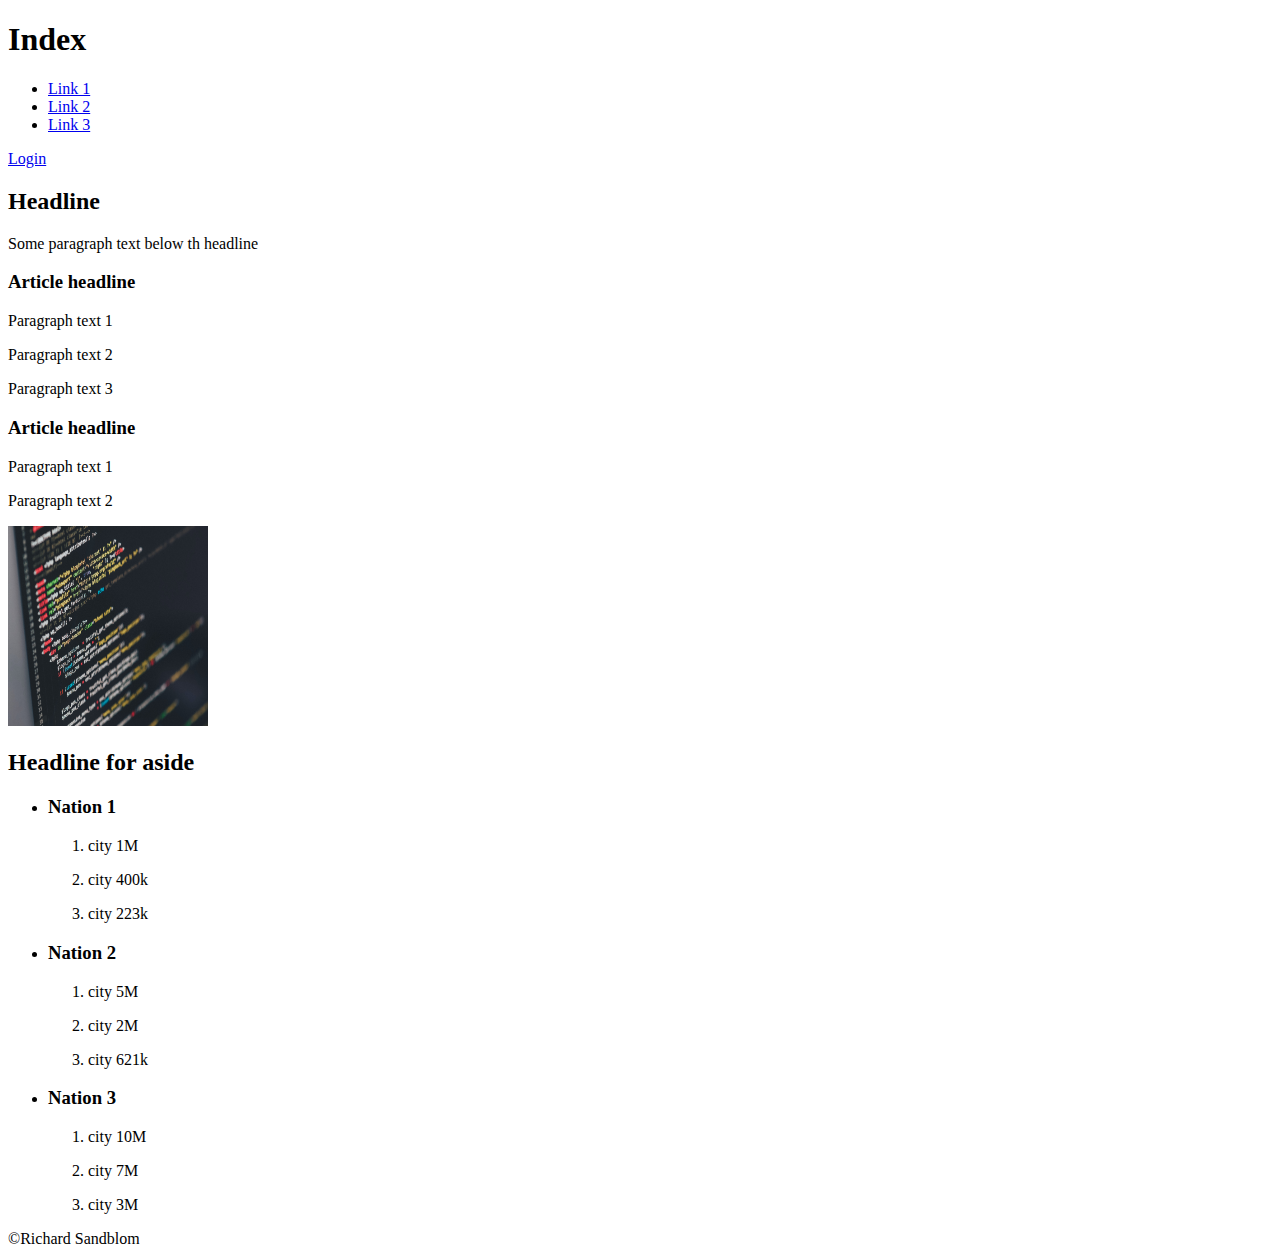
<file: Assignment1/Index.html>
<!DOCTYPE html>
<html lang="en">
  <head>
    <meta charset="UTF-8">
    <meta name="viewport" content="width=device-width, initial-scale=1.0">
    <meta http-equiv="X-UA-Compatible" content="ie=edge">
    <title>Index</title>
  </head>
  <body>
      <header>
          <h1>Index</h1>
          <nav>
            <ul>
                <li>
                    <a href="url" >Link 1</a>
                </li>
                <li>
                    <a href="url" >Link 2</a>
                </li>
                <li>
                    <a href="url" >Link 3</a>
                </li>
              </ul>
          </nav>
          <a class="navpagetoggle" href="Login.html">Login</a>
      </header>
      <section>
          <h2>Headline</h2>
          <p>Some paragraph text below th headline</p>
          <article>
              <h3>Article headline</h3>
              <p>Paragraph text 1</p>
              <p>Paragraph text 2</p>
              <p>Paragraph text 3</p>
          </article>
          <article>
            <h3>Article headline</h3>
            <p>Paragraph text 1</p>
            <p>Paragraph text 2</p>
            <img src="code.jpg" alt="Screen with code" width="200" height="200"> 
        </article>
        
      </section>
      <aside>
        <h2>Headline for aside</h2>
        <ul>
            <li>
                <h3>Nation 1</h3>
                <ol>
                    <li>
                        <p>city 1M</p>
                    </li>
                    <li>
                        <p>city 400k</p>
                    </li>
                    <li>
                        <p>city 223k</p>
                    </li>
                </ol>
            </li>
            <li>
                <h3>Nation 2</h3>
                <ol>
                    <li>
                        <p>city 5M</p>
                    </li>
                    <li>
                        <p>city 2M</p>
                    </li>
                    <li>
                        <p>city 621k</p>
                    </li>
                </ol>
            </li>
            <li>
                <h3>Nation 3</h3>
                <ol>
                    <li>
                        <p>city 10M</p>
                    </li>
                    <li>
                        <p>city 7M</p>
                    </li>
                    <li>
                        <p>city 3M</p>
                    </li>
                </ol>
            </li>
        </ul>
    </aside>
    <footer>
        <span>&copyRichard Sandblom</span>
    </footer>
  </body>
</html>
</file>
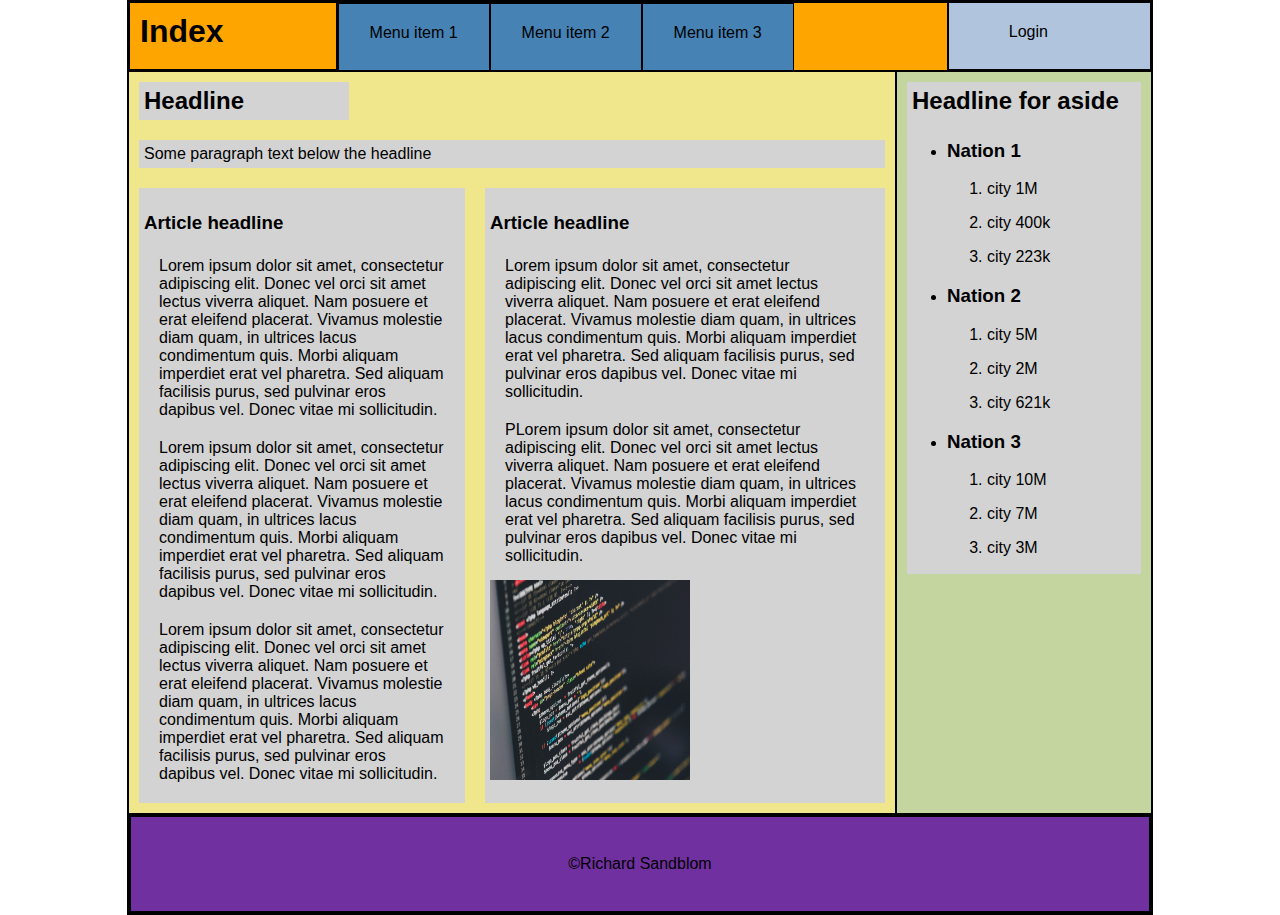
<file: Assignment2/Index.html>
<!DOCTYPE html>
<html lang="en">
  <head>
    <meta charset="UTF-8">
    <meta name="viewport" content="width=device-width, initial-scale=1.0">
    <meta http-equiv="X-UA-Compatible" content="ie=edge">
    <title>Index</title>
    <link rel="stylesheet" href="style.css">
  </head>
  <body>
      <header>
          <h1>Index</h1>
          <nav>
            <ul>
                <li class="navlink">
                    <a href="url" >Menu item 1</a>
                </li>
                <li class="navlink">
                    <a href="url" >Menu item 2</a>
                </li>
                <li class="navlink">
                    <a href="url" >Menu item 3</a>
                </li>
              </ul>
          </nav>
          <a class="navpagetoggle" href="Login.html">Login</a>
      </header>
      <section id="sectionarticles">
          <h2>Headline</h2>
          <p>Some paragraph text below the headline</p>
          <article id="articleleft">
              <h3>Article headline</h3>
              <p>Lorem ipsum dolor sit amet, consectetur adipiscing elit. Donec vel orci sit amet lectus viverra aliquet. Nam posuere et erat eleifend placerat. Vivamus molestie diam quam, in ultrices lacus condimentum quis. Morbi aliquam imperdiet erat vel pharetra. Sed aliquam facilisis purus, sed pulvinar eros dapibus vel. Donec vitae mi sollicitudin. </p>
              <p>Lorem ipsum dolor sit amet, consectetur adipiscing elit. Donec vel orci sit amet lectus viverra aliquet. Nam posuere et erat eleifend placerat. Vivamus molestie diam quam, in ultrices lacus condimentum quis. Morbi aliquam imperdiet erat vel pharetra. Sed aliquam facilisis purus, sed pulvinar eros dapibus vel. Donec vitae mi sollicitudin. </p>
              <p>Lorem ipsum dolor sit amet, consectetur adipiscing elit. Donec vel orci sit amet lectus viverra aliquet. Nam posuere et erat eleifend placerat. Vivamus molestie diam quam, in ultrices lacus condimentum quis. Morbi aliquam imperdiet erat vel pharetra. Sed aliquam facilisis purus, sed pulvinar eros dapibus vel. Donec vitae mi sollicitudin. </p>
          </article>
          <article id="articleright">
            <h3>Article headline</h3>
            <p>Lorem ipsum dolor sit amet, consectetur adipiscing elit. Donec vel orci sit amet lectus viverra aliquet. Nam posuere et erat eleifend placerat. Vivamus molestie diam quam, in ultrices lacus condimentum quis. Morbi aliquam imperdiet erat vel pharetra. Sed aliquam facilisis purus, sed pulvinar eros dapibus vel. Donec vitae mi sollicitudin. </p>
            <p>PLorem ipsum dolor sit amet, consectetur adipiscing elit. Donec vel orci sit amet lectus viverra aliquet. Nam posuere et erat eleifend placerat. Vivamus molestie diam quam, in ultrices lacus condimentum quis. Morbi aliquam imperdiet erat vel pharetra. Sed aliquam facilisis purus, sed pulvinar eros dapibus vel. Donec vitae mi sollicitudin. </p>
            <img src="code.jpg" alt="Screen with code" width="200" height="200"> 
        </article>
        
      </section>
      <aside>
        <h2>Headline for aside</h2>
        <ul>
            <li>
                <h3>Nation 1</h3>
                <ol>
                    <li>
                        <p>city 1M</p>
                    </li>
                    <li>
                        <p>city 400k</p>
                    </li>
                    <li>
                        <p>city 223k</p>
                    </li>
                </ol>
            </li>
            <li>
                <h3>Nation 2</h3>
                <ol>
                    <li>
                        <p>city 5M</p>
                    </li>
                    <li>
                        <p>city 2M</p>
                    </li>
                    <li>
                        <p>city 621k</p>
                    </li>
                </ol>
            </li>
            <li>
                <h3>Nation 3</h3>
                <ol>
                    <li>
                        <p>city 10M</p>
                    </li>
                    <li>
                        <p>city 7M</p>
                    </li>
                    <li>
                        <p>city 3M</p>
                    </li>
                </ol>
            </li>
        </ul>
    </aside>
    <footer>
        <span>&copyRichard Sandblom</span>
    </footer>
  </body>
</html>
</file>
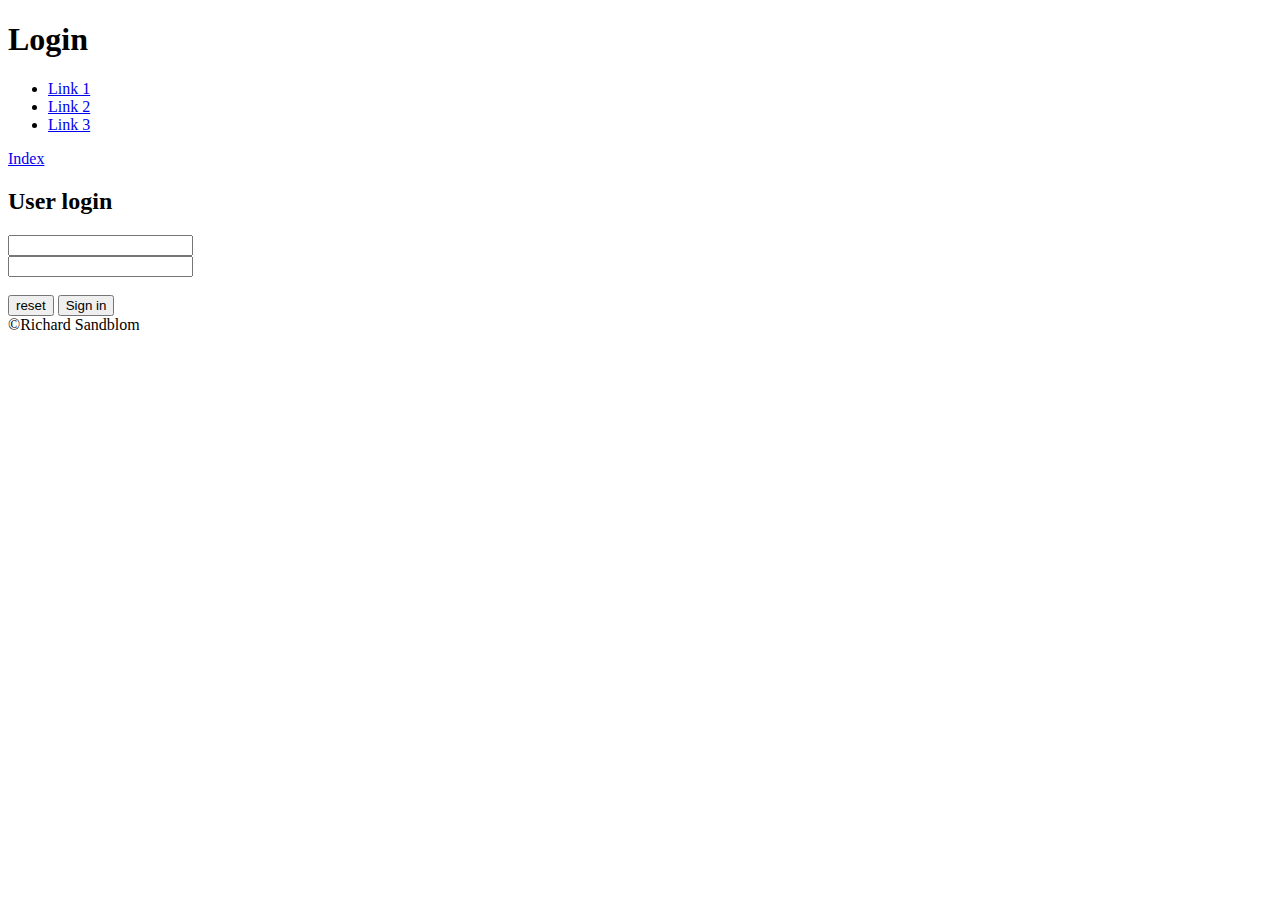
<file: Assignment1/Login.html>
<!DOCTYPE html>
<html lang="en">
  <head>
    <meta charset="UTF-8">
    <meta name="viewport" content="width=device-width, initial-scale=1.0">
    <meta http-equiv="X-UA-Compatible" content="ie=edge">
    <title>Login</title>
  </head>
  <body>
      <header>
        <h1>Login</h1>
        <nav>
          <ul>
              <li>
                  <a href="url">Link 1</a>
              </li>
              <li>
                  <a href="url">Link 2</a>
              </li>
              <li>
                  <a href="url">Link 3</a>
              </li>
            </ul>
        </nav>
        <a href="Index.html">Index</a>
      </header>
      <section>
          <h2>User login</h2>
          <form action="">
            <input type="text" id="username" name="username" value=""><br>
            <input type="text" id="password" name="password" value=""><br><br>
            <input type="reset" value="reset">
            <input type="submit" value="Sign in">
          </form> 
      </section>
      <footer>
        <span>&copyRichard Sandblom</span>
      </footer>
  </body>
</html>
</file>
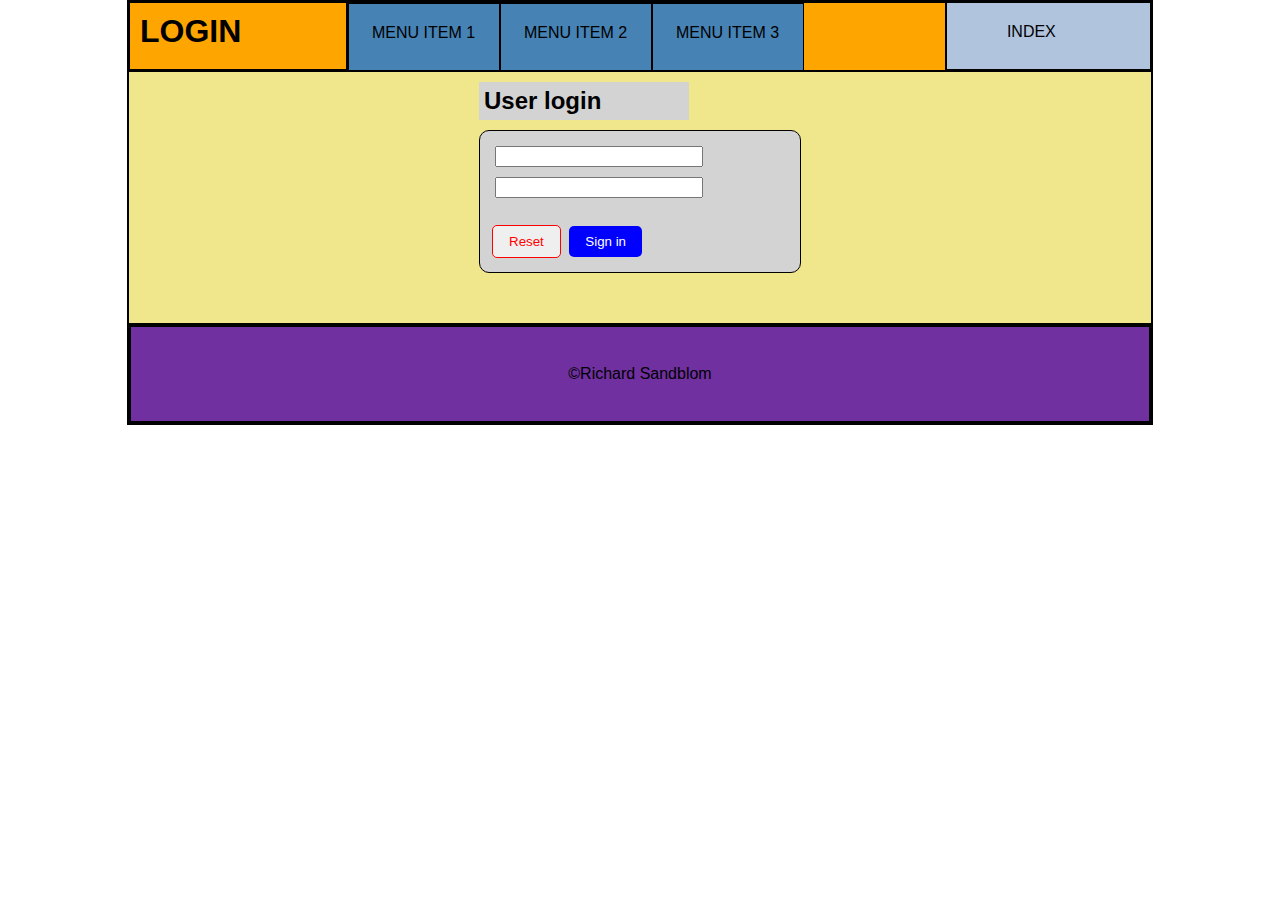
<file: Assignment2/Login.html>
<!DOCTYPE html>
<html lang="en">
  <head>
    <meta charset="UTF-8">
    <meta name="viewport" content="width=device-width, initial-scale=1.0">
    <meta http-equiv="X-UA-Compatible" content="ie=edge">
    <title>Login</title>
    <link rel="stylesheet" href="style.css">
  </head>
  <body>
      <header id="loginpageheader">
        <h1>Login</h1>
        <nav>
          <ul>
              <li class="navlink">
                  <a href="url">Menu item 1</a>
              </li>
              <li class="navlink">
                  <a href="url">Menu item 2</a>
              </li>
              <li class="navlink">
                  <a href="url">Menu item 3</a>
              </li>
            </ul>
        </nav>
        <a class="navpagetoggle" href="Index.html">Index</a>
      </header>
      <section id="sectionlogin">
          <h2 id="loginsecheadline">User login</h2>
          <form action="">
            <input type="text" id="username" name="username" value=""><br>
            <input type="text" id="password" name="password" value=""><br><br>
            <input type="reset" value="Reset">
            <input type="submit" value="Sign in">
          </form> 
      </section>
      <footer>
        <span>&copyRichard Sandblom</span>
      </footer>
  </body>
</html>
</file>
<file: Assignment2/style.css>
body{
    font-family: sans-serif;
    max-width: 1024px;
    margin: auto;
    display: grid;
    grid-template-rows: 70px auto 100px;
    grid-template-columns: 256px 256px 256px 256px;
    border: solid black 1px;
    
}

header {
    grid-row: 1 /2;
    grid-column: 1 / 5;
    display: grid;
    grid-template-areas: 
        'h1 h1 navul navul navul a a';
    background-color: orange;
    border: solid black 1px;
}
header h1 {
    grid-area: h1;
    padding: 10px;
    margin: 0px;
    border: solid black 1px;
}
header nav {
    grid-area: navul;
    margin: 0px;
}

header ul {
    list-style: none;
    padding: 0px;
    display: flex;
    margin: 0px;
    height: 100%;
    border: solid black 1px;
}

header a {
    color: black;
    text-decoration: none;
}
.navlink{
    width: 150px;
    padding-top: 20px;
    border: solid black 1px;
    background-color: steelblue;

    display: flex;
    flex-direction: column;
    align-items: center;
}

.navpagetoggle {
    grid-area: a;
    padding-top: 20px;
    padding-left: 60px;
    border: solid black 1px;
    background-color: lightsteelblue;

}
section {
    grid-row: 2 / 3;
    display: grid;
    grid-template-areas: 
        'secheadline secheadline'
        'secparagraph secparagraph' 
        'articleleft articleright';

    border: solid black 1px;
    background-color: khaki;
}

section h2 {
    grid-area: secheadline;
    margin: 10px;
    padding: 5px;
    background-color: lightgray;
    width: 200px;
}
section p {
    grid-area: secparagraph;
    margin: 10px;
    padding: 5px;
    background-color: lightgray;
}
#sectionarticles {
    grid-column: 1 / 4;
}
#sectionlogin {
    grid-column: 1 / 5;
}

article {
    grid-area: article;
    margin: 10px;
    padding: 5px;
    background-color: lightgray;
}
#articleleft {
    grid-area:  articleleft;
}
#articleright {
    grid-area: articleright;
}

aside {
    grid-row: 2 / 3;
    grid-column: 4 / 5;
    border: solid black 1px;
    background-color: rgb(196, 213, 160);
    
}
aside h2 {
    margin: 10px;
    margin-bottom: -10px;
    padding: 5px;
    background-color: lightgray;
}
aside ul {
    background-color: lightgray;
    margin: 10px;
    padding-top: 1px;
    padding-bottom: 1px;
}
#loginsecheadline {
    width: 200px;
    grid-column: 2 / 3;
    margin-left:  0px;
}
form {
    width: 300px;
    grid-column: 2 / 3;
    margin-bottom: 50px;
    background-color: lightgray;
    border: solid black 1px;
    border-radius: 10px;
    padding: 10px;
}

form input[type=text] {
    width: 200px;
    margin: 5px;
}
form  input[type=submit] {
    background-color: blue;
    border: none;
    border-radius: 5px;;
    color: white;
    padding: 8px 16px;
    text-decoration: none;
    margin: 4px 2px;
    cursor: pointer;
}

form input[type=reset] {
    border: solid red 1px;
    border-radius: 5px;;
    color: red;
    padding: 8px 16px;
    text-decoration: none;
    margin: 4px 2px;
    cursor: pointer;
}
footer {
    grid-row: 3 / 4;
    grid-column: 1 / 5;
    display: flex;
    align-items: center;
    justify-content: center;
    padding: 5px;
    border: solid black ;
    background-color: rgb(112, 48, 160);
}
#loginpageheader {
    text-transform: uppercase;
}
</file>
